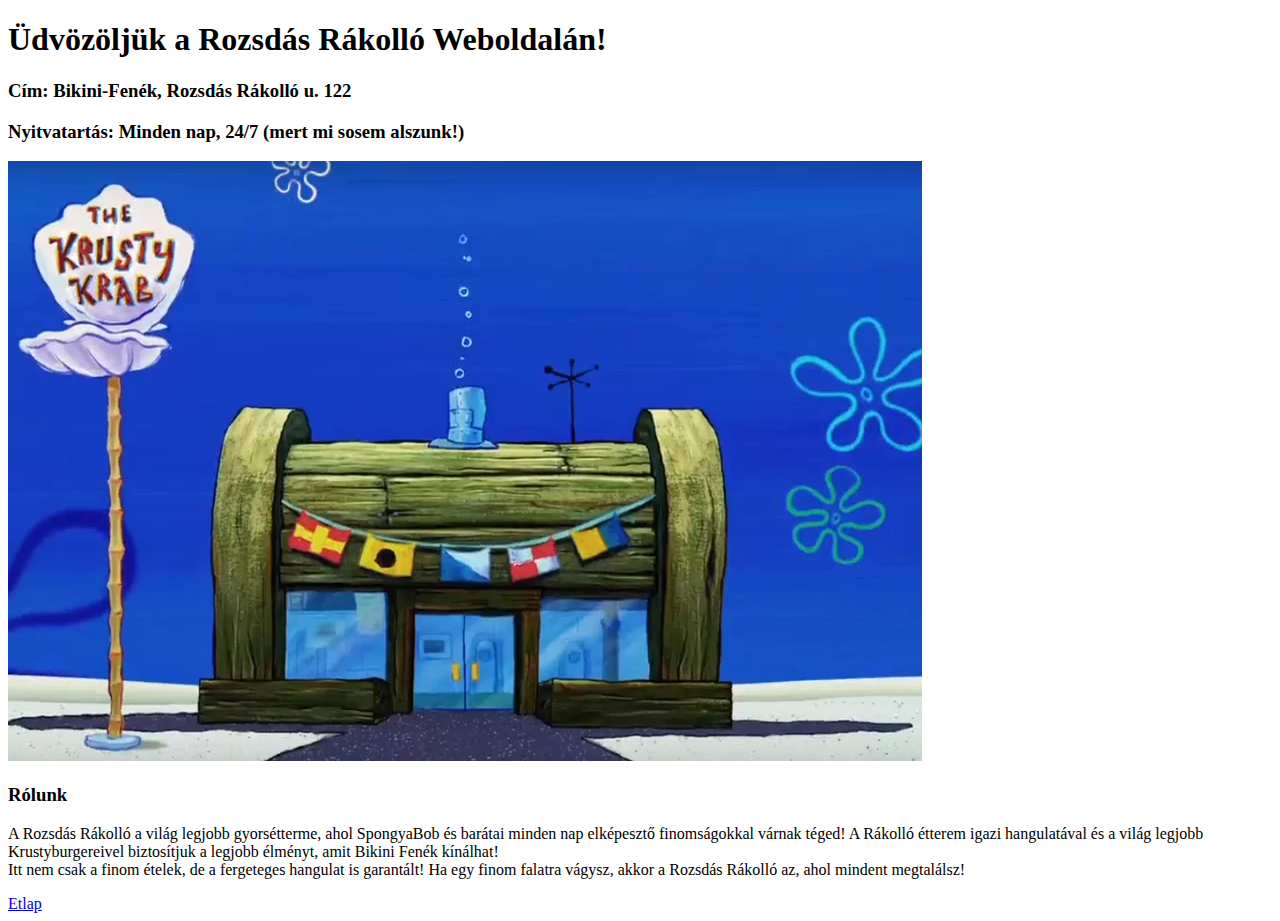
<file: index.html>
<!DOCTYPE html>
<html lang="en">
<head>
    <meta charset="UTF-8">
    <meta name="viewport" content="width=device-width, initial-scale=1.0">
    <title>Document</title>
</head>
<body>
    <h1>Üdvözöljük a Rozsdás Rákolló Weboldalán!</h1>
    <h3>Cím: Bikini-Fenék, Rozsdás Rákolló u. 122</h3>
    <h3>Nyitvatartás: Minden nap, 24/7 (mert mi sosem alszunk!)</h3>
    <img src="scale.webp" alt="Rozsdás Rákolló">
    <h3>Rólunk</h3>
    <p>A Rozsdás Rákolló a világ legjobb gyorsétterme, ahol SpongyaBob és barátai minden nap elképesztő finomságokkal várnak téged! A Rákolló étterem igazi hangulatával és a világ legjobb Krustyburgereivel biztosítjuk a legjobb élményt, amit Bikini Fenék kínálhat! <br>

        Itt nem csak a finom ételek, de a fergeteges hangulat is garantált! Ha egy finom falatra vágysz, akkor a Rozsdás Rákolló az, ahol mindent megtalálsz!
        
        </p>
        <a href="etlap.html">Etlap</a>
</body>
</html>
</file>
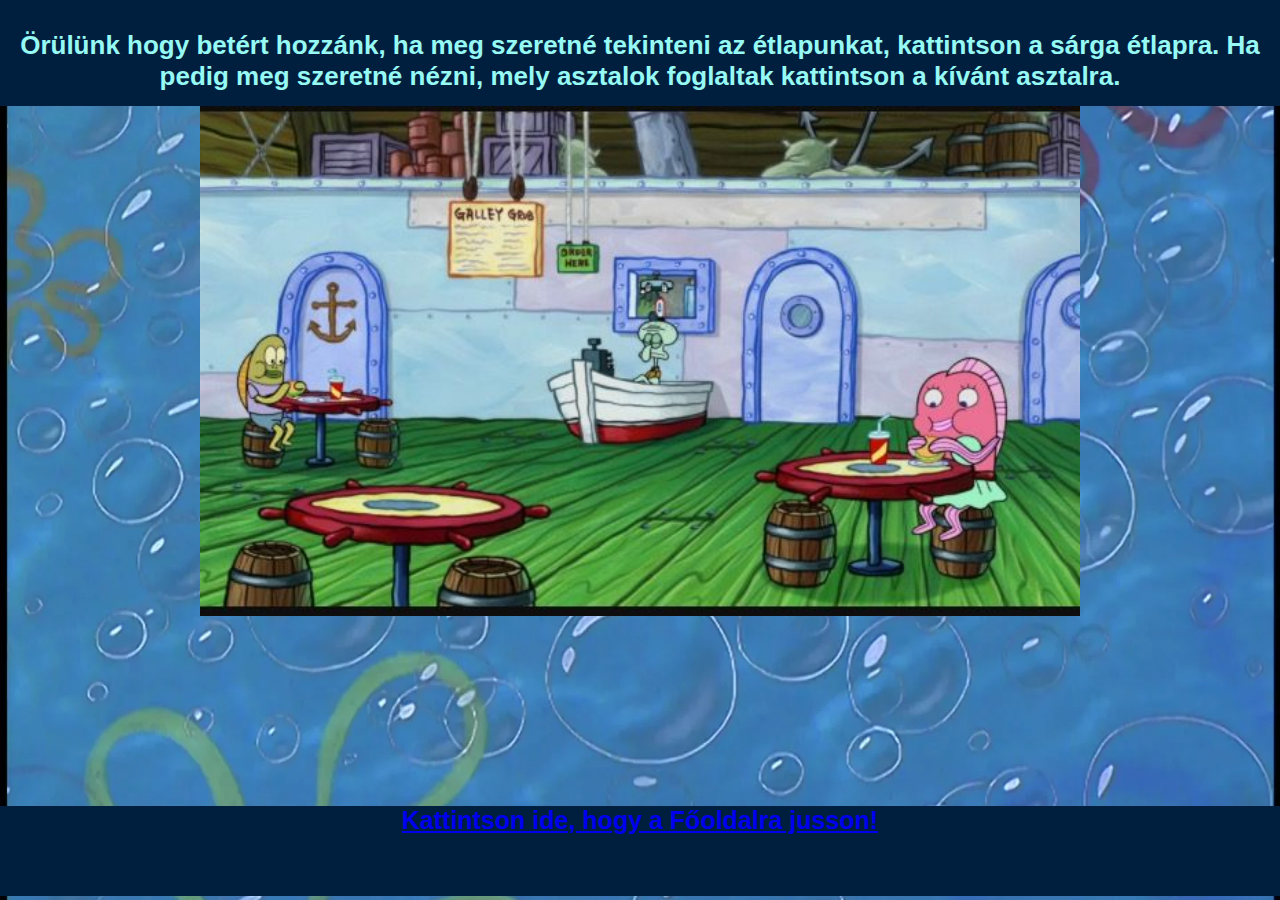
<file: etterem.html>
<!DOCTYPE html>
<html lang="en">
<head>
    <meta charset="UTF-8">
    <meta name="viewport" content="width=device-width, initial-scale=1.0">
    <title>Rozsdás Rákolló Beltér</title>
    <link rel="stylesheet" href="etterem.css">
</head>
<body>
    <div class="felso">
        <h1>
            Örülünk hogy betért hozzánk, ha meg szeretné tekinteni az étlapunkat, kattintson a sárga étlapra.
            Ha pedig meg szeretné nézni, mely asztalok foglaltak kattintson a kívánt asztalra.
        </h1>
    </div>

    <div class="kozepso">
        <img src="belter.jpg" alt="Beltér" usemap="#etlap">
        <map name="etlap">
            <area alt="etlap" href="etlap.html" coords="239,167,325,96" shape="rect">
            <area alt="asztal1" href="#popup1" coords="31,350,350,500" shape="rect">
            <area alt="asztal2" href="#popup2" coords="500,300,800,500" shape="rect">
            <area alt="asztal2" href="#popup3" coords="0,250,200,340" shape="rect">
            <area alt="asztal2" href="#popup4" coords="300,150,550,340" shape="rect">
        </map>

        <div id="popup1" class="popup">
            <div class="popup-content">
                <p>Ez az asztal <strong>SZABAD</strong>.</p>
                <a href="#" class="close-btn">Bezárás</a>
            </div>
        </div>
        <div id="popup2" class="popup">
            <div class="popup-content">
                <p>Ez az asztal <strong>FOGLALT</strong>.</p>
                <a href="#" class="close-btn">Bezárás</a>
            </div>
        </div>
        <div id="popup3" class="popup">
            <div class="popup-content">
                <p>Ez az asztal <strong>FOGLALT</strong>.</p>
                <a href="#" class="close-btn">Bezárás</a>
            </div>
        </div>
        <div id="popup4" class="popup">
            <div class="popup-content">
                <p>Ne zavard, alszik.</p>
                <a href="#" class="close-btn">Bezárás</a>
            </div>
        </div>
    </div>

    <div class="also">
        <a href="index.html"><strong>Kattintson ide, hogy a Főoldalra jusson!</strong></a>
    </div>
</body>
</html>
</file>
<file: etterem.css>
body {
  background-color: #001f3f;
  background-image: url("buborek.webp");
  background-size: cover;
  background-position: center;
  background-repeat: no-repeat;

  color: #96f9f4;
  font-family: Arial, sans-serif;
  margin: 0;
  padding: 0;
  text-align: center;
}

.felso {
  height: 80px;
  background-color: #001f3f;
  padding: 1%;
  font-size: small;
}

.kozepso {
  height: calc(100vh - 200px);
  position: relative;
  display: inline-block;
}

.kozepso img {
  height: 510px;
}

.also {
  height: 90px;
  background-color: #001f3f;
  font-size: 25px;
}

.popup {
  position: fixed;
  top: 0; left: 0;
  width: 100vw; height: 100vh;
  background: rgba(0, 0, 0, 0.5);
  display: none;
  z-index: 1000;
}

.popup:target {
  display: flex;
  align-items: center;
  justify-content: center;
}

.popup-content {
  background: white;
  color: black;
  padding: 20px;
  border-radius: 10px;
  text-align: center;
  box-shadow: 0 0 10px black;
}

.close-btn {
  display: inline-block;
  margin-top: 10px;
  padding: 5px 10px;
  background: red;
  color: white;
  text-decoration: none;
  border-radius: 5px;
}
</file>
